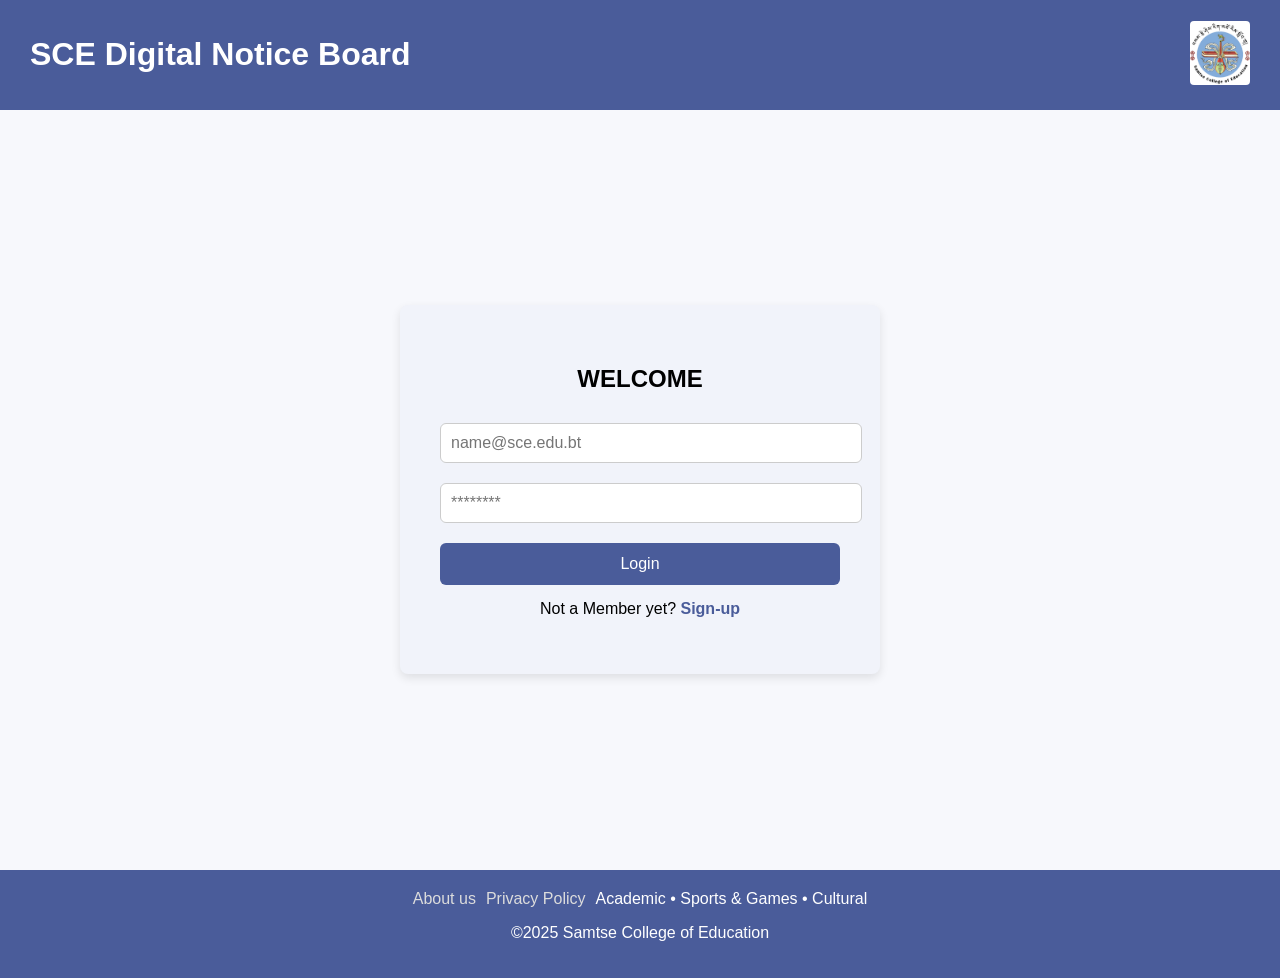
<file: index.html>
<!DOCTYPE html>
<html lang="en">

<head>
    <meta charset="UTF-8">
    <meta name="viewport" content="width=device-width, initial-scale=1.0">
    <title>SCE Digital Notice Board - Login</title>
    <link rel="icon" href="assets/logo.png" type="image/x-icon">
    <style>
        body {
            font-family: Arial, sans-serif;
            margin: 0;
            background: #f7f8fc;
        }

        .header {
            display: flex;
            justify-content: space-between;
            align-items: center;
            background: #4a5c9a;
            padding: 15px 30px;
            color: white;
        }

        .header-logo img {
            width: 60px;
            border-radius: 4px;
        }

        .login-container {
            display: flex;
            justify-content: center;
            align-items: center;
            min-height: 80vh;
            padding: 20px;
        }

        .login-card {
            background: #f1f3fa;
            padding: 40px;
            border-radius: 8px;
            width: 400px;
            box-shadow: 0 4px 10px rgba(0, 0, 0, 0.1);
        }

        .login-card h2 {
            text-align: center;
            margin-bottom: 30px;
        }

        .input-group {
            margin-bottom: 20px;
        }

        .input-group input {
            width: 100%;
            padding: 10px;
            font-size: 1rem;
            border: 1px solid #ccc;
            border-radius: 6px;
        }

        .btn-primary {
            width: 100%;
            padding: 12px;
            background: #4a5c9a;
            color: white;
            border: none;
            border-radius: 6px;
            font-size: 1rem;
            cursor: pointer;
        }

        .btn-primary:hover {
            background: #3a4c8a;
        }

        .signup-text {
            text-align: center;
            margin-top: 15px;
        }

        .signup-text a {
            color: #4a5c9a;
            font-weight: bold;
            text-decoration: none;
        }

        .signup-text a:hover {
            text-decoration: underline;
        }

        .footer {
            text-align: center;
            padding: 20px;
            background: #4a5c9a;
            color: white;
        }

        .footer-links {
            display: flex;
            justify-content: center;
            gap: 10px;
            margin-bottom: 10px;
            flex-wrap: wrap;
        }

        .footer-links a {
            color: #dcdcdc;
            text-decoration: none;
        }

        .footer-links a:hover {
            text-decoration: underline;
        }
    </style>
</head>

<body>
    <header class="header">
        <h1>SCE Digital Notice Board</h1>
        <div class="header-logo"><img src="assets/SCE-LOGO.jpg" alt="SCE Logo"></div>
    </header>

    <main class="login-container">
        <div class="login-card">
            <h2>WELCOME</h2>
            <form id="login-form">
                <div class="input-group">
                    <input type="email" id="email" placeholder="name@sce.edu.bt" required>
                </div>
                <div class="input-group">
                    <input type="password" id="password" placeholder="********" required>
                </div>
                <button type="submit" class="btn-primary">Login</button>
            </form>
            <p class="signup-text">Not a Member yet? <a href="signup.html">Sign-up</a></p>
        </div>
    </main>

    <footer class="footer">
        <div class="footer-links">
            <a href="about.html">About us</a>
            <a href="privacy.html">Privacy Policy</a>
            <span>Academic • Sports & Games • Cultural</span>
        </div>
        <p>©2025 Samtse College of Education</p>
    </footer>

    <script>
        const loginForm = document.getElementById('login-form');
        loginForm.addEventListener('submit', function (e) {
            e.preventDefault();
            const email = document.getElementById('email').value.trim();
            const password = document.getElementById('password').value;
            let users = JSON.parse(localStorage.getItem('sceUsers') || '[]');
            let user = users.find(u => u.email === email && u.password === password);
            if (user) {
                localStorage.setItem('currentUser', JSON.stringify(user));
                window.location.href = "select_role.html";
            } else {
                alert("Invalid credentials!");
            }
        });
    </script>
</body>

</html>
</file>
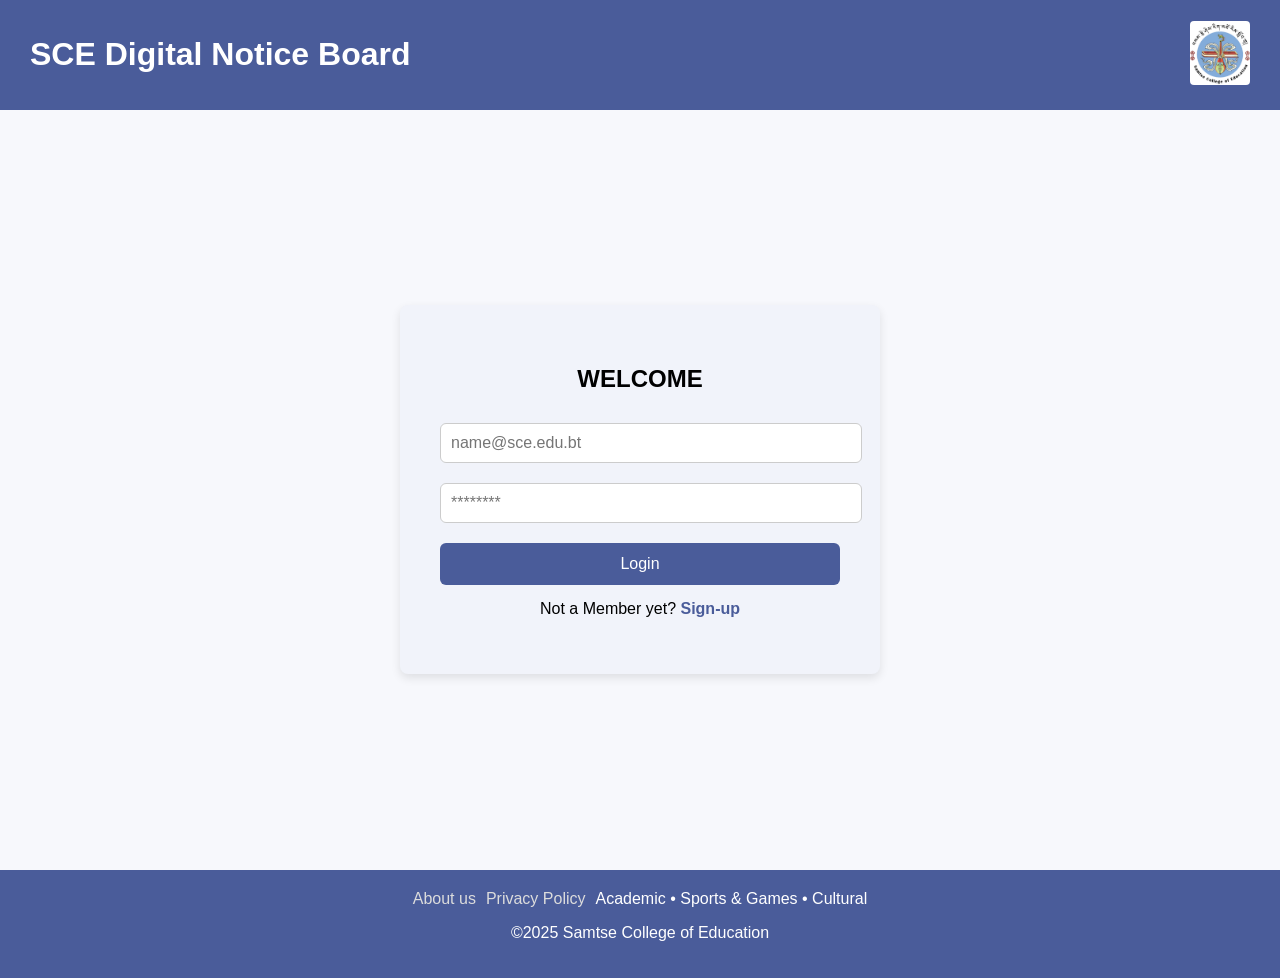
<file: admin.html>
<!DOCTYPE html>
<html lang="en">

<head>
    <meta charset="UTF-8">
    <meta name="viewport" content="width=device-width, initial-scale=1.0">
    <title>Admin Dashboard - SCE Digital Notice Board</title>
    <link rel="icon" href="assets/logo.png" type="image/x-icon">
    <style>
        body {
            font-family: Arial, sans-serif;
            margin: 0;
            background: #f7f8fc;
        }

        .header {
            display: flex;
            justify-content: space-between;
            align-items: center;
            background: #4a5c9a;
            padding: 15px 30px;
            color: white;
        }

        .header-logo img {
            width: 60px;
            border-radius: 4px;
        }

        .admin-container {
            padding: 30px;
        }

        h2 {
            margin-bottom: 20px;
            color: #333;
        }

        .btn {
            padding: 10px 20px;
            border: none;
            border-radius: 6px;
            cursor: pointer;
            margin-bottom: 20px;
        }

        .btn-primary {
            background: #4a5c9a;
            color: white;
        }

        .btn-primary:hover {
            background: #3a4c8a;
        }

        .btn-logout {
            background: #e74c3c;
            color: white;
            float: right;
        }

        .btn-logout:hover {
            background: #c0392b;
        }

        .form-group {
            margin-bottom: 15px;
        }

        .form-group input,
        .form-group select,
        .form-group textarea {
            width: 100%;
            padding: 10px;
            border-radius: 6px;
            border: 1px solid #ccc;
            box-sizing: border-box;
        }

        table {
            width: 100%;
            border-collapse: collapse;
            margin-top: 20px;
        }

        table,
        th,
        td {
            border: 1px solid #ccc;
        }

        th,
        td {
            padding: 10px;
            text-align: center;
        }

        th {
            background: #4a5c9a;
            color: white;
        }

        .footer {
            text-align: center;
            padding: 20px;
            background: #4a5c9a;
            color: white;
            margin-top: 40px;
        }

        .footer-links {
            display: flex;
            justify-content: center;
            gap: 10px;
            margin-bottom: 10px;
            flex-wrap: wrap;
        }

        .footer-links a {
            color: #dcdcdc;
            text-decoration: none;
        }

        .footer-links a:hover {
            text-decoration: underline;
        }

        #notification {
            position: fixed;
            top: 20px;
            right: 20px;
            background: #4a5c9a;
            color: white;
            padding: 15px 20px;
            border-radius: 6px;
            box-shadow: 0 2px 6px rgba(0, 0, 0, 0.2);
            display: none;
            z-index: 9999;
        }
    </style>
</head>

<body>
    <header class="header">
        <h1>Admin Dashboard</h1>
        <div>
            <button class="btn btn-logout" id="logoutBtn">Logout</button>
            <div class="header-logo"><img src="assets/SCE-LOGO.jpg" alt="SCE Logo"></div>
        </div>
    </header>

    <main class="admin-container">
        <h2>Add New Event</h2>
        <div class="event-form">
            <div class="form-group">
                <input type="text" id="event-title" placeholder="Event Title" required>
            </div>
            <div class="form-group">
                <input type="date" id="event-date" required>
            </div>
            <div class="form-group">
                <input type="time" id="event-time">
            </div>
            <div class="form-group">
                <input type="text" id="event-venue" placeholder="Venue" required>
            </div>
            <div class="form-group">
                <select id="event-type" required>
                    <option value="">Select Event Type</option>
                    <option value="Academic">Academic</option>
                    <option value="Sports & Games">Sports & Games</option>
                    <option value="Cultural">Cultural</option>
                </select>
            </div>
            <div class="form-group">
                <textarea id="event-description" rows="3" placeholder="Event Description" required></textarea>
            </div>
            <button class="btn btn-primary" id="addEventBtn">Add Event</button>
        </div>

        <h2>All Events</h2>
        <table id="eventsTable">
            <thead>
                <tr>
                    <th>Title</th>
                    <th>Date</th>
                    <th>Time</th>
                    <th>Venue</th>
                    <th>Type</th>
                    <th>Description</th>
                    <th>Action</th>
                </tr>
            </thead>
            <tbody></tbody>
        </table>
    </main>

    <div id="notification"></div>

    <footer class="footer">
        <div class="footer-links">
            <a href="about.html">About us</a>
            <a href="privacy.html">Privacy Policy</a>
            <span>Academic • Sports & Games • Cultural</span>
        </div>
        <p>©2025 Samtse College of Education</p>
    </footer>

    <script>
        const currentUser = JSON.parse(localStorage.getItem('currentUser'));
        if (!currentUser || currentUser.role !== 'admin') {
            alert("Access denied. Admins only.");
            window.location.href = "index.html";
        }

        const eventsTable = document.getElementById('eventsTable').querySelector('tbody');
        const EVENT_KEY = 'collegeEvents';

        function showNotification(message, duration = 3000) {
            const notif = document.getElementById('notification');
            notif.textContent = message;
            notif.style.display = 'block';
            setTimeout(() => { notif.style.display = 'none'; }, duration);
        }

        function loadEvents() {
            let events = JSON.parse(localStorage.getItem(EVENT_KEY) || '[]');
            eventsTable.innerHTML = '';
            events.forEach((event, index) => {
                const row = document.createElement('tr');
                row.innerHTML = `
                    <td>${event.title}</td>
                    <td>${event.date}</td>
                    <td>${event.time || '-'}</td>
                    <td>${event.venue}</td>
                    <td>${event.type}</td>
                    <td>${event.description}</td>
                    <td><button onclick="deleteEvent(${index})" class="btn" style="background:#e74c3c;color:white;border-radius:4px;">Delete</button></td>
                `;
                eventsTable.appendChild(row);
            });
        }

        function deleteEvent(index) {
            let events = JSON.parse(localStorage.getItem(EVENT_KEY) || '[]');
            events.splice(index, 1);
            localStorage.setItem(EVENT_KEY, JSON.stringify(events));
            loadEvents();
            showNotification("🗑️ Event deleted successfully!");
        }

        document.getElementById('addEventBtn').addEventListener('click', () => {
            const title = document.getElementById('event-title').value.trim();
            const date = document.getElementById('event-date').value;
            const time = document.getElementById('event-time').value;
            const venue = document.getElementById('event-venue').value.trim();
            const type = document.getElementById('event-type').value;
            const description = document.getElementById('event-description').value.trim();

            if (!title || !date || !venue || !type || !description) { showNotification("⚠️ Please fill all fields!"); return; }

            let events = JSON.parse(localStorage.getItem(EVENT_KEY) || '[]');
            const newEvent = { _id: Date.now(), title, date, time, venue, type, description };
            events.push(newEvent);
            localStorage.setItem(EVENT_KEY, JSON.stringify(events));

            document.getElementById('event-title').value = '';
            document.getElementById('event-date').value = '';
            document.getElementById('event-time').value = '';
            document.getElementById('event-venue').value = '';
            document.getElementById('event-type').value = '';
            document.getElementById('event-description').value = '';

            loadEvents();
            showNotification("✅ Event added successfully!");
        });

        document.getElementById('logoutBtn').addEventListener('click', () => {
            localStorage.removeItem('currentUser');
            window.location.href = 'select_role.html';
        });

        loadEvents();
    </script>
</body>

</html>
</file>
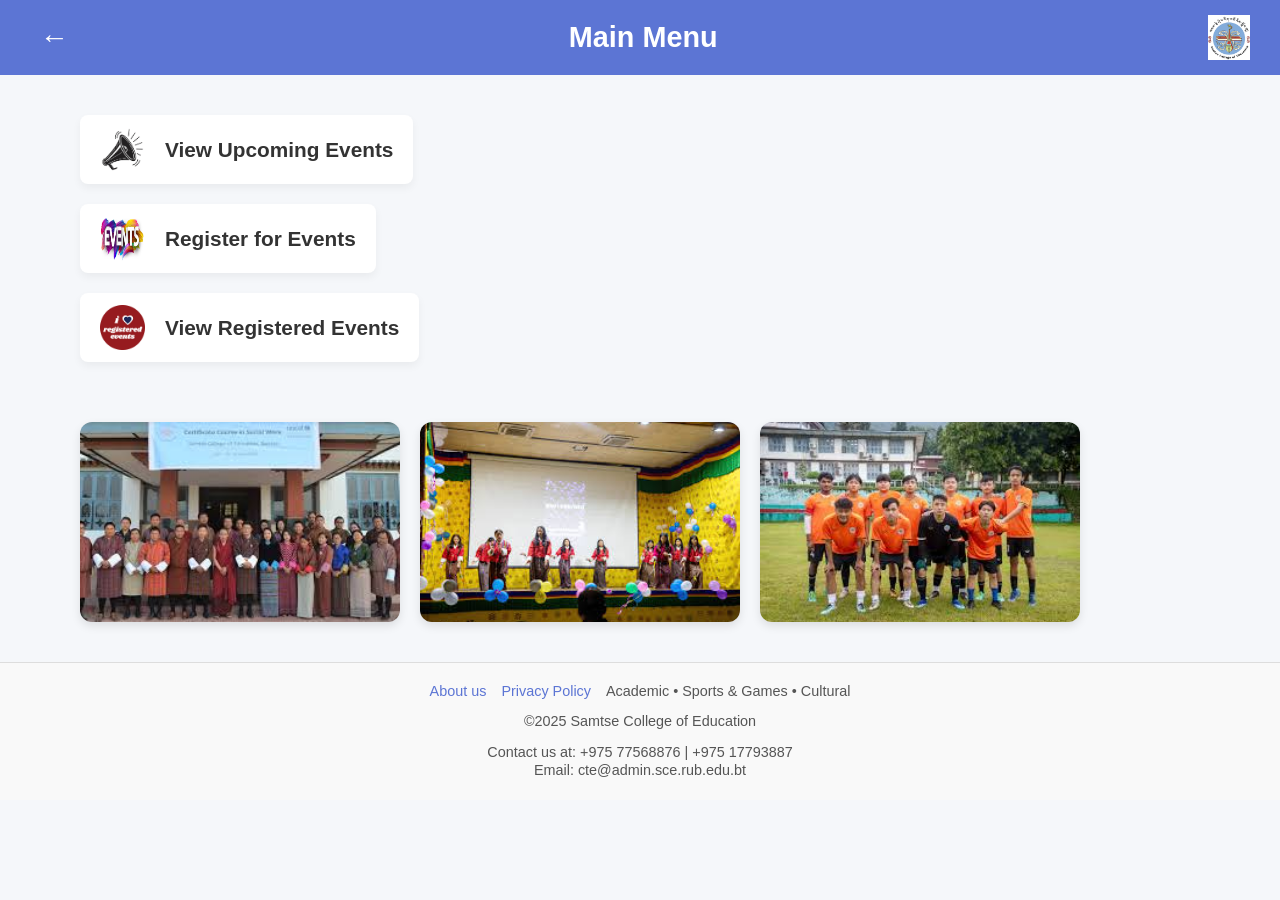
<file: main_menu.html>
<!DOCTYPE html>
<html lang="en">

<head>
  <meta charset="UTF-8">
  <meta name="viewport" content="width=device-width, initial-scale=1.0">
  <title>Main Menu - SCE</title>
  <link rel="icon" href="assets/logo.png" type="image/x-icon">

  <style>
    body {
      font-family: 'Poppins', sans-serif;
      background-color: #f5f7fa;
      margin: 0;
      padding: 0;
    }

    /* ===== HEADER ===== */
    header {
      background-color: #5c75d4;
      color: white;
      display: flex;
      align-items: center;
      justify-content: space-between;
      padding: 15px 30px;
    }

    header h1 {
      font-size: 1.8rem;
      margin: 0;
    }

    /* Back Arrow Styling */
    header a {
      color: white;
      text-decoration: none;
      font-size: 1.8rem;
      font-weight: bold;
      padding: 5px 10px;
      border-radius: 5px;
      transition: background-color 0.2s ease;
    }

    header a:hover {
      background-color: rgba(255, 255, 255, 0.2);
    }

    header img {
      height: 45px;
      width: auto;
    }

    /* ===== MAIN CONTENT ===== */
    .menu-container {
      display: flex;
      align-items: flex-start;
      justify-content: center;
      flex-direction: column;
      gap: 20px;
      padding: 40px 80px;
    }

    .menu-item {
      display: flex;
      align-items: center;
      gap: 20px;
      cursor: pointer;
      transition: transform 0.2s ease, background-color 0.2s ease;
      padding: 12px 20px;
      border-radius: 8px;
      background: #ffffff;
      box-shadow: 0 4px 8px rgba(0, 0, 0, 0.05);
    }

    .menu-item:hover {
      transform: translateX(8px);
      background-color: #e4e9f7;
    }

    .menu-item img.icon {
      width: 45px;
      height: 45px;
    }

    .menu-item span {
      font-size: 1.3rem;
      font-weight: 600;
      color: #333;
    }

    /* ===== IMAGES SECTION ===== */
    .menu-images {
      display: flex;
      justify-content: center;
      gap: 20px;
      flex-wrap: wrap;
      margin-top: 40px;
    }

    .menu-images img {
      width: 320px;
      height: 200px;
      border-radius: 12px;
      object-fit: cover;
      box-shadow: 0 4px 10px rgba(0, 0, 0, 0.1);
      transition: transform 0.2s ease;
    }

    .menu-images img:hover {
      transform: scale(1.03);
    }

    /* ===== FOOTER ===== */
    footer {
      text-align: center;
      padding: 20px;
      font-size: 0.9rem;
      color: #555;
      border-top: 1px solid #ddd;
      background-color: #f9f9f9;
    }

    .footer-links {
      display: flex;
      justify-content: center;
      gap: 15px;
      flex-wrap: wrap;
      margin-bottom: 8px;
    }

    .footer-links a {
      color: #5c75d4;
      text-decoration: none;
    }

    .footer-links a:hover {
      text-decoration: underline;
    }

    .contact-info p {
      margin: 2px 0;
    }

    @media (max-width: 768px) {
      .menu-container {
        padding: 20px;
      }

      .menu-item span {
        font-size: 1.1rem;
      }

      .menu-images img {
        width: 100%;
        height: auto;
      }
    }
  </style>
</head>

<body>
  <header>
    <a href="select_role.html">&larr;</a>
    <h1>Main Menu</h1>
    <img src="assets/SCE-LOGO.jpg" alt="SCE Logo">
  </header>

  <main class="menu-container">
    <div class="menu-item" onclick="window.location.href='upcoming_events.html'">
      <img src="assets/megaphone.png" alt="Upcoming Events" class="icon">
      <span>View Upcoming Events</span>
    </div>

    <div class="menu-item" onclick="window.location.href='register_events.html'">
      <img src="assets/events.jpg" alt="Register for Events" class="icon">
      <span>Register for Events</span>
    </div>

    <div class="menu-item" onclick="window.location.href='registered_events.html'">
      <img src="assets/registered.png" alt="Registered Events" class="icon">
      <span>View Registered Events</span>
    </div>

    <div class="menu-images">
      <img src="assets/academic.jpeg" alt="Academic Event">
      <img src="assets/culture.jpeg" alt="Cultural Event">
      <img src="assets/sports.jpeg" alt="Sports Event">
    </div>
  </main>

  <footer>
    <div class="footer-links">
      <a href="about.html">About us</a>
      <a href="privacy.html">Privacy Policy</a>
      <span>Academic • Sports & Games • Cultural</span>
    </div>
    <p>©2025 Samtse College of Education</p>
    <div class="contact-info">
      <p>Contact us at: +975 77568876 | +975 17793887</p>
      <p>Email: cte@admin.sce.rub.edu.bt</p>
    </div>
  </footer>

  <script src="js/script.js"></script>
</body>

</html>
</file>
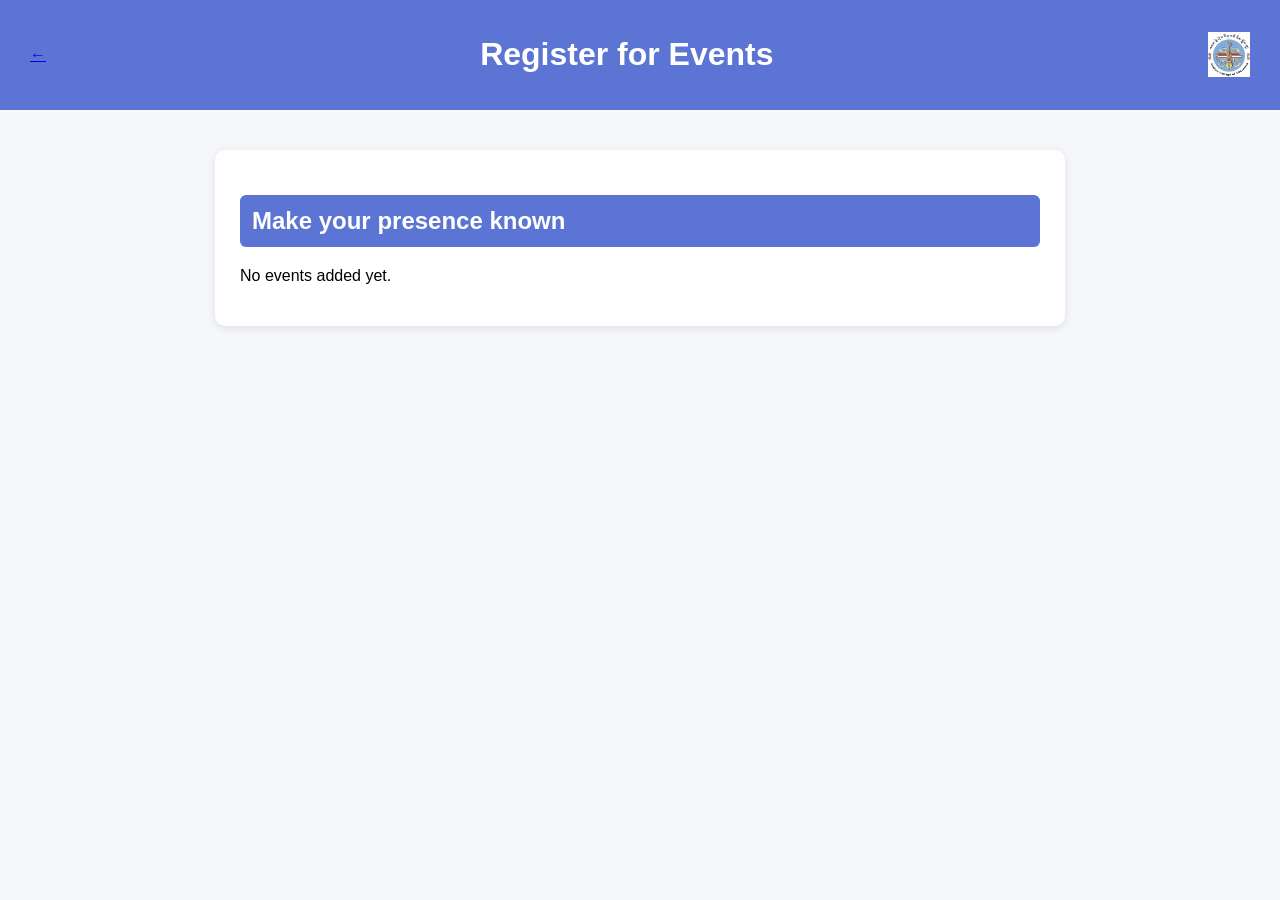
<file: register_events.html>
<!DOCTYPE html>
<html lang="en">

<head>
  <meta charset="UTF-8">
  <meta name="viewport" content="width=device-width, initial-scale=1.0">
  <title>Register for Events - SCE</title>
  <link rel="icon" href="assets/logo.png" type="image/x-icon">
  <style>
    body {
      font-family: 'Poppins', sans-serif;
      background: #f5f7fa;
      margin: 0;
    }

    header {
      background: #5c75d4;
      color: white;
      display: flex;
      align-items: center;
      justify-content: space-between;
      padding: 15px 30px;
    }

    main {
      max-width: 800px;
      margin: 40px auto;
      background: white;
      border-radius: 10px;
      padding: 25px;
      box-shadow: 0 2px 8px rgba(0, 0, 0, 0.1);
    }

    h2 {
      background: #5c75d4;
      color: white;
      padding: 12px;
      border-radius: 6px;
      margin-bottom: 20px;
    }

    .event-card {
      padding: 15px;
      border-bottom: 1px solid #eee;
      display: flex;
      justify-content: space-between;
      align-items: center;
      flex-wrap: wrap;
    }

    .event-card:last-child {
      border-bottom: none;
    }

    button {
      background: #5c75d4;
      color: white;
      padding: 8px 15px;
      border: none;
      border-radius: 5px;
      cursor: pointer;
    }

    .event-info h3 {
      margin: 0 0 5px 0;
      font-size: 1.1rem;
    }

    .event-info p {
      margin: 0;
      font-size: 0.95rem;
      color: #555;
    }
  </style>
</head>

<body>
  <header>
    <a href="main_menu.html">&larr;</a>
    <h1>Register for Events</h1>
    <img src="assets/SCE-LOGO.jpg" height="45">
  </header>

  <main>
    <h2>Make your presence known</h2>
    <div id="eventsList"></div>
  </main>

  <script>
    const STORAGE_KEY = 'collegeEvents';
    const listDiv = document.getElementById('eventsList');

    function assignIDs(events) { events.forEach((e, i) => { if (!e._id) e._id = Date.now() + i; }); return events; }
    function getEvents() { let events = JSON.parse(localStorage.getItem(STORAGE_KEY) || '[]'); events = assignIDs(events); localStorage.setItem(STORAGE_KEY, JSON.stringify(events)); return events; }

    function renderEvents() {
      const events = getEvents();
      listDiv.innerHTML = '';
      if (events.length === 0) { listDiv.innerHTML = '<p>No events added yet.</p>'; return; }
      events.sort((a, b) => new Date(a.date) - new Date(b.date));
      events.forEach(event => {
        const div = document.createElement('div');
        div.className = 'event-card';
        div.innerHTML = `
        <div class="event-info">
          <h3>${event.title} (${event.type})</h3>
          <p>📅 ${event.date} ${event.time ? 'at ' + event.time : ''} | 📍 ${event.venue}</p>
          <p>${event.description || ''}</p>
        </div>
        <button onclick="registerEvent(${event._id})">Register</button>
        `;
        listDiv.appendChild(div);
      });
    }

    window.registerEvent = function (id) { localStorage.setItem('selectedEventId', id); window.location.href = 'registration_form.html'; }

    renderEvents();
  </script>
</body>

</html>
</file>
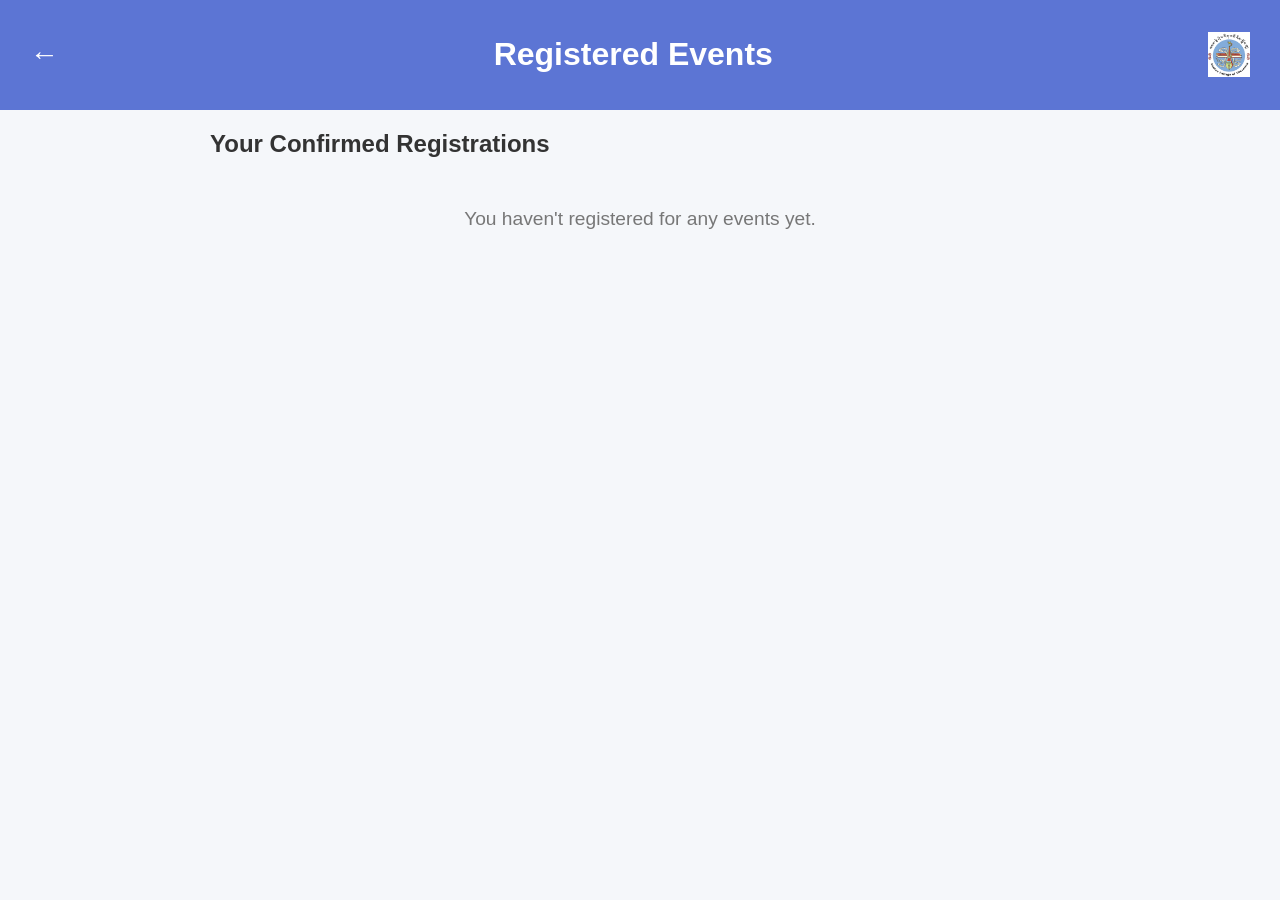
<file: registered_events.html>
<!DOCTYPE html>
<html lang="en">

<head>
  <meta charset="UTF-8">
  <meta name="viewport" content="width=device-width, initial-scale=1.0">
  <title>Registered Events - SCE</title>
  <link rel="icon" href="assets/logo.png" type="image/x-icon">
  <style>
    body {
      font-family: 'Poppins', sans-serif;
      background-color: #f5f7fa;
      margin: 0;
    }

    header {
      background-color: #5c75d4;
      color: white;
      padding: 15px 30px;
      display: flex;
      justify-content: space-between;
      align-items: center;
    }

    header a {
      color: white;
      font-size: 1.8rem;
      font-weight: bold;
      text-decoration: none;
    }

    main {
      max-width: 900px;
      margin: 20px auto;
    }

    h2 {
      padding-left: 20px;
      color: #333;
    }

    .event-card {
      background: white;
      margin: 15px 20px;
      padding: 20px;
      border-radius: 10px;
      border-left: 5px solid #ffb907;
      box-shadow: 0 2px 5px rgba(0, 0, 0, 0.1);
      position: relative;
    }

    .event-card h3 {
      margin-top: 0;
    }

    .event-card p {
      margin: 5px 0;
      color: #555;
    }

    .btn-cancel {
      position: absolute;
      right: 15px;
      top: 15px;
      background-color: #dc3545;
      color: white;
      border: none;
      padding: 6px 12px;
      border-radius: 5px;
      cursor: pointer;
    }

    .btn-cancel:hover {
      background-color: #b52b2b;
    }

    .no-events {
      text-align: center;
      margin-top: 50px;
      color: #777;
      font-size: 1.2rem;
    }
  </style>
</head>

<body>

  <header>
    <a href="main_menu.html">&larr;</a>
    <h1>Registered Events</h1>
    <img src="assets/SCE-LOGO.jpg" height="45">
  </header>

  <main>
    <h2>Your Confirmed Registrations</h2>
    <div id="registeredContainer"></div>
  </main>

  <script>
    const REG_KEY = 'registeredEvents';
    const container = document.getElementById("registeredContainer");

    function render() {
      const list = JSON.parse(localStorage.getItem(REG_KEY) || '[]');
      container.innerHTML = '';
      if (list.length === 0) { container.innerHTML = '<p class="no-events">You haven\'t registered for any events yet.</p>'; return; }

      list.forEach(r => {
        const div = document.createElement('div');
        div.className = 'event-card';
        const regDate = new Date(r.registrationDate).toLocaleString();
        div.innerHTML = `
        <h3>${r.eventTitle} (${r.eventType || 'N/A'})</h3>
        <p><strong>Date:</strong> ${r.eventDate}</p>
        <p><strong>Venue:</strong> ${r.eventVenue}</p>
        <p><strong>Student Name:</strong> ${r.name}</p>
        <p><strong>Student ID:</strong> ${r.id}</p>
        <p><strong>Course:</strong> ${r.course}</p>
        <p><strong>Registered On:</strong> ${regDate}</p>
        <button class="btn-cancel" onclick="cancelReg(${r.eventId}, '${r.id}')">Cancel</button>
        `;
        container.appendChild(div);
      });
    }

    window.cancelReg = function (eventId, studentId) {
      let list = JSON.parse(localStorage.getItem(REG_KEY) || '[]');
      list = list.filter(r => !(r.eventId == eventId && r.id == studentId));
      localStorage.setItem(REG_KEY, JSON.stringify(list));
      render();
    }

    render();
  </script>

</body>

</html>
</file>
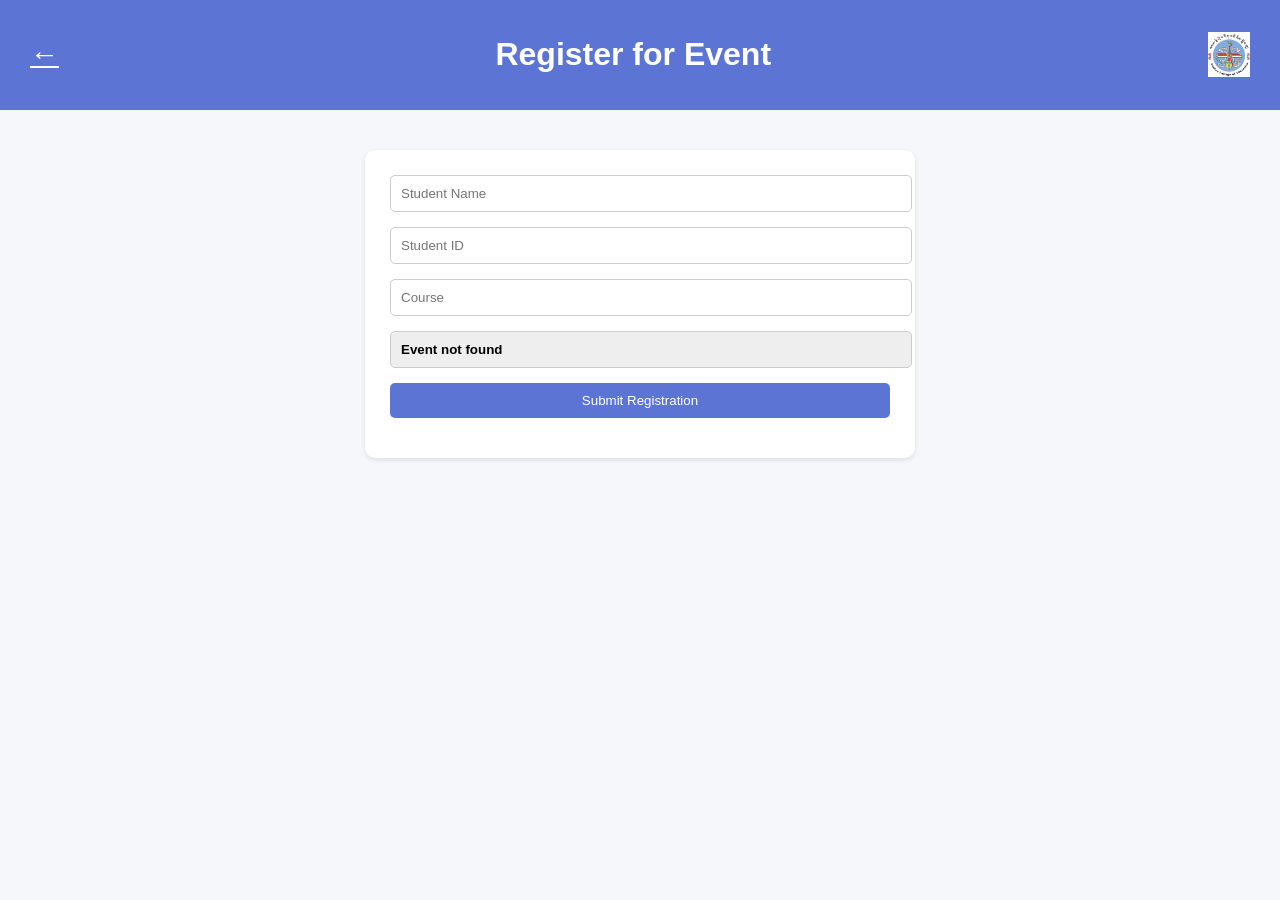
<file: registration_form.html>
<!DOCTYPE html>
<html lang="en">

<head>
  <meta charset="UTF-8">
  <meta name="viewport" content="width=device-width, initial-scale=1.0">
  <title>Event Registration Form - SCE</title>
  <link rel="icon" href="assets/logo.png" type="image/x-icon">
  <style>
    body {
      font-family: 'Poppins', sans-serif;
      background-color: #f5f7fa;
      margin: 0;
    }

    header {
      background-color: #5c75d4;
      color: white;
      padding: 15px 30px;
      display: flex;
      justify-content: space-between;
      align-items: center;
    }

    form {
      max-width: 500px;
      margin: 40px auto;
      background: white;
      padding: 25px;
      border-radius: 10px;
      box-shadow: 0 2px 5px rgba(0, 0, 0, 0.1);
    }

    input,
    button {
      width: 100%;
      padding: 10px;
      margin-bottom: 15px;
      border-radius: 5px;
      border: 1px solid #ccc;
    }

    #eventName {
      background-color: #eee;
      font-weight: bold;
    }

    button {
      background-color: #5c75d4;
      color: white;
      border: none;
      cursor: pointer;
    }
  </style>
</head>

<body>

  <header>
    <a href="register_events.html" style="color:white;font-weight:bold;font-size:1.8rem;">&larr;</a>
    <h1>Register for Event</h1>
    <img src="assets/SCE-LOGO.jpg" height="45">
  </header>

  <form id="registrationForm">
    <input type="text" id="studentName" placeholder="Student Name" required>
    <input type="text" id="studentId" placeholder="Student ID" required>
    <input type="text" id="course" placeholder="Course" required>
    <input type="text" id="eventName" readonly required>
    <button type="submit">Submit Registration</button>
  </form>

  <script>
    const EVENT_KEY = 'collegeEvents';
    const REG_KEY = 'registeredEvents';
    const selectedID = parseInt(localStorage.getItem('selectedEventId'));
    const events = JSON.parse(localStorage.getItem(EVENT_KEY) || '[]');
    const selectedEvent = events.find(e => e._id === selectedID);

    if (!selectedEvent) { alert("Error: Event not found. Return to events page."); document.getElementById("eventName").value = "Event not found"; }
    else { document.getElementById("eventName").value = `${selectedEvent.title} (${selectedEvent.type})`; }

    document.getElementById("registrationForm").addEventListener("submit", e => {
      e.preventDefault();
      if (!selectedEvent) { alert("Cannot register."); return; }
      const registration = {
        name: document.getElementById("studentName").value,
        id: document.getElementById("studentId").value,
        course: document.getElementById("course").value,
        eventId: selectedID,
        eventTitle: selectedEvent.title,
        eventType: selectedEvent.type,
        eventDate: selectedEvent.date,
        eventVenue: selectedEvent.venue,
        registrationDate: new Date().toISOString()
      };
      const existing = JSON.parse(localStorage.getItem(REG_KEY) || '[]');
      existing.push(registration);
      localStorage.setItem(REG_KEY, JSON.stringify(existing));
      alert("Registration successful!");
      window.location.href = 'registered_events.html';
    });
  </script>

</body>

</html>
</file>
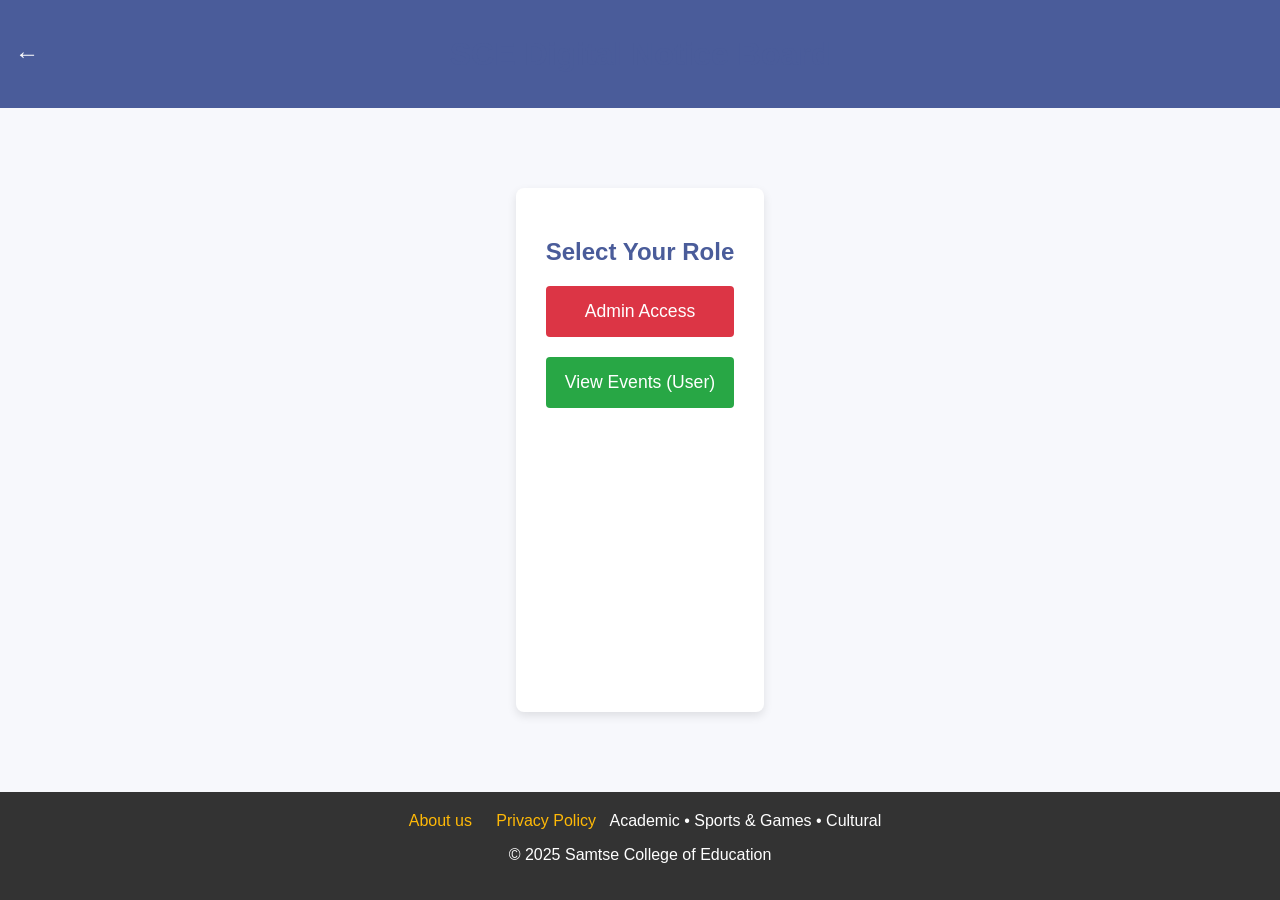
<file: select_role.html>
<!DOCTYPE html>
<html lang="en">

<head>
    <meta charset="UTF-8">
    <meta name="viewport" content="width=device-width, initial-scale=1.0">
    <title>Select Role - SCE Events</title>
    <link rel="icon" href="assets/logo.png" type="image/x-icon">
    <style>
        body {
            font-family: sans-serif;
            margin: 0;
            background-color: #f7f8fc;
            display: flex;
            flex-direction: column;
            min-height: 100vh;
        }

        .header {
            background-color: #4a5c9a;
            color: white;
            padding: 15px 30px;
            text-align: center;
            position: relative;
        }

        .back-arrow {
            position: absolute;
            left: 15px;
            top: 50%;
            transform: translateY(-50%);
            font-size: 1.5rem;
            color: white;
            text-decoration: none;
        }

        .role-container {
            max-width: 400px;
            margin: 80px auto;
            padding: 30px;
            background: white;
            border-radius: 8px;
            box-shadow: 0 4px 10px rgba(0, 0, 0, 0.1);
            text-align: center;
            flex-grow: 1;
        }

        h1,
        h2 {
            color: #4a5c9a;
            margin-bottom: 20px;
        }

        .role-button {
            display: block;
            width: 100%;
            padding: 15px;
            margin-bottom: 20px;
            border: none;
            border-radius: 4px;
            font-size: 1.1rem;
            cursor: pointer;
            transition: background-color 0.3s;
        }

        .role-button:hover {
            opacity: 0.9;
        }

        #admin-btn {
            background-color: #dc3545;
            color: white;
        }

        #user-btn {
            background-color: #28a745;
            color: white;
        }

        #code-prompt {
            margin-top: 20px;
            display: none;
        }

        #code-prompt input {
            width: 100%;
            padding: 10px;
            margin: 10px 0;
            border: 1px solid #ccc;
            box-sizing: border-box;
            text-align: center;
        }

        #code-prompt button {
            background-color: #4a5c9a;
            color: white;
            padding: 10px 15px;
            border: none;
            cursor: pointer;
        }

        .footer {
            text-align: center;
            padding: 20px;
            background-color: #333;
            color: white;
        }

        .footer a {
            color: #ffb907;
            text-decoration: none;
            margin: 0 10px;
        }
    </style>
</head>

<body>
    <header class="header">
        <a href="index.html" class="back-arrow">&larr;</a>
        <h1>SCE Digital Notice Board</h1>
    </header>

    <main class="role-container">
        <h2>Select Your Role</h2>

        <button id="admin-btn" class="role-button">Admin Access</button>
        <button id="user-btn" class="role-button">View Events (User)</button>

        <div id="code-prompt">
            <p>**Enter your secret code to access the Admin Panel:**</p>
            <input type="password" id="secret-code" placeholder="Secret Code" required>
            <button id="submitCodeBtn">Submit</button>
        </div>
    </main>

    <footer class="footer">
        <div class="footer-links">
            <a href="about.html">About us</a>
            <a href="privacy.html">Privacy Policy</a>
            <span>Academic • Sports & Games • Cultural</span>
        </div>
        <p>© 2025 Samtse College of Education</p>
    </footer>

    <script>
        const ADMIN_CODE = "SCE2025admin";

        const adminBtn = document.getElementById('admin-btn');
        const userBtn = document.getElementById('user-btn');
        const codePrompt = document.getElementById('code-prompt');
        const submitCodeBtn = document.getElementById('submitCodeBtn');

        // Admin button shows the code prompt
        adminBtn.addEventListener('click', () => {
            codePrompt.style.display = 'block';
            document.getElementById('secret-code').focus();
        });

        // User button redirects to events page and sets user role
        userBtn.addEventListener('click', () => {
            const user = { username: 'guest', role: 'user' };
            localStorage.setItem('currentUser', JSON.stringify(user));
            window.location.href = 'main_menu.html';
        });

        // Check admin secret code
        function checkAdminCode() {
            const enteredCode = document.getElementById('secret-code').value.trim();
            if (enteredCode === ADMIN_CODE) {
                // Save admin info in localStorage
                const adminUser = { username: 'admin', role: 'admin' };
                localStorage.setItem('currentUser', JSON.stringify(adminUser));

                // Redirect to admin dashboard
                window.location.href = 'admin.html';
            } else {
                alert("Incorrect secret code. Access denied.");
                document.getElementById('secret-code').value = '';
                document.getElementById('secret-code').focus();
            }
        }

        submitCodeBtn.addEventListener('click', checkAdminCode);

        // Allow Enter key to submit
        document.getElementById('secret-code').addEventListener('keypress', function (e) {
            if (e.key === 'Enter') checkAdminCode();
        });
    </script>
</body>

</html>
</file>
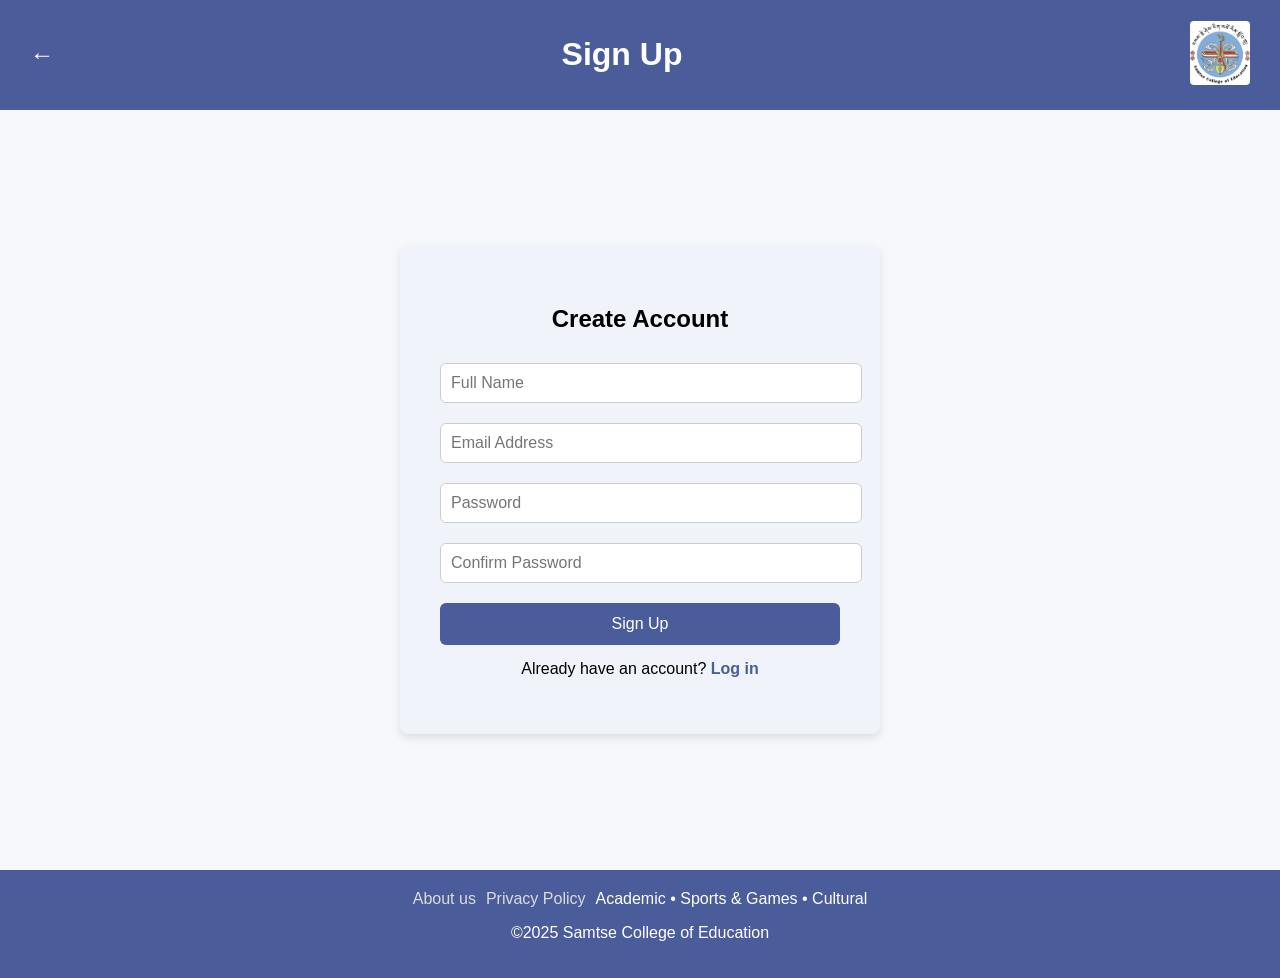
<file: signup.html>
<!DOCTYPE html>
<html lang="en">

<head>
    <meta charset="UTF-8">
    <meta name="viewport" content="width=device-width, initial-scale=1.0">
    <title>SCE Digital Notice Board - Sign Up</title>
    <link rel="icon" href="assets/logo.png" type="image/x-icon">
    <style>
        body {
            font-family: Arial, sans-serif;
            margin: 0;
            background-color: #f7f8fc;
        }

        .header {
            display: flex;
            justify-content: space-between;
            align-items: center;
            background-color: #4a5c9a;
            padding: 15px 30px;
            color: white;
        }

        .header-logo img {
            width: 60px;
            border-radius: 4px;
        }

        .signup-container {
            display: flex;
            justify-content: center;
            align-items: center;
            min-height: 80vh;
            padding: 20px;
        }

        .signup-form-card {
            background: #f1f3fa;
            padding: 40px;
            border-radius: 8px;
            width: 400px;
            box-shadow: 0 4px 10px rgba(0, 0, 0, 0.1);
        }

        .signup-form-card h2 {
            text-align: center;
            margin-bottom: 30px;
        }

        .input-group {
            margin-bottom: 20px;
        }

        .input-group input {
            width: 100%;
            padding: 10px;
            font-size: 1rem;
            border: 1px solid #ccc;
            border-radius: 6px;
        }

        .btn-signup-dark {
            width: 100%;
            padding: 12px;
            background: #4a5c9a;
            color: white;
            border: none;
            border-radius: 6px;
            font-size: 1rem;
            cursor: pointer;
        }

        .btn-signup-dark:hover {
            background: #3a4c8a;
        }

        .login-link-text {
            text-align: center;
            margin-top: 15px;
        }

        .login-link-text a {
            color: #4a5c9a;
            font-weight: bold;
            text-decoration: none;
        }

        .login-link-text a:hover {
            text-decoration: underline;
        }

        .footer {
            text-align: center;
            padding: 20px;
            background: #4a5c9a;
            color: white;
        }

        .footer-links {
            display: flex;
            justify-content: center;
            gap: 10px;
            margin-bottom: 10px;
            flex-wrap: wrap;
        }

        .footer-links a {
            color: #dcdcdc;
            text-decoration: none;
        }

        .footer-links a:hover {
            text-decoration: underline;
        }
    </style>
</head>

<body>
    <header class="header">
        <a href="index.html" style="color:white; text-decoration:none; font-size:1.5rem;">&larr;</a>
        <h1>Sign Up</h1>
        <div class="header-logo"><img src="assets/SCE-LOGO.jpg" alt="SCE Logo"></div>
    </header>

    <main class="signup-container">
        <div class="signup-form-card">
            <h2>Create Account</h2>
            <form id="signup-form">
                <div class="input-group">
                    <input type="text" id="full-name" placeholder="Full Name" required>
                </div>
                <div class="input-group">
                    <input type="email" id="email" placeholder="Email Address" required>
                </div>
                <div class="input-group">
                    <input type="password" id="password" placeholder="Password" required>
                </div>
                <div class="input-group">
                    <input type="password" id="confirm-password" placeholder="Confirm Password" required>
                </div>
                <button type="submit" class="btn-signup-dark">Sign Up</button>
            </form>
            <p class="login-link-text">Already have an account? <a href="index.html">Log in</a></p>
        </div>
    </main>

    <footer class="footer">
        <div class="footer-links">
            <a href="about.html">About us</a>
            <a href="privacy.html">Privacy Policy</a>
            <span>Academic • Sports & Games • Cultural</span>
        </div>
        <p>©2025 Samtse College of Education</p>
    </footer>

    <script>
        const signupForm = document.getElementById('signup-form');
        signupForm.addEventListener('submit', function (e) {
            e.preventDefault();
            const name = document.getElementById('full-name').value.trim();
            const email = document.getElementById('email').value.trim();
            const password = document.getElementById('password').value;
            const confirm = document.getElementById('confirm-password').value;

            if (password !== confirm) {
                alert("Passwords do not match!");
                return;
            }

            let users = JSON.parse(localStorage.getItem('sceUsers') || '[]');

            if (users.find(u => u.email === email)) {
                alert("Email already exists!");
                return;
            }

            users.push({ name, email, password, role: '' });
            localStorage.setItem('sceUsers', JSON.stringify(users));
            alert("Account created successfully! Please login.");
            window.location.href = "index.html";
        });
    </script>
</body>

</html>
</file>
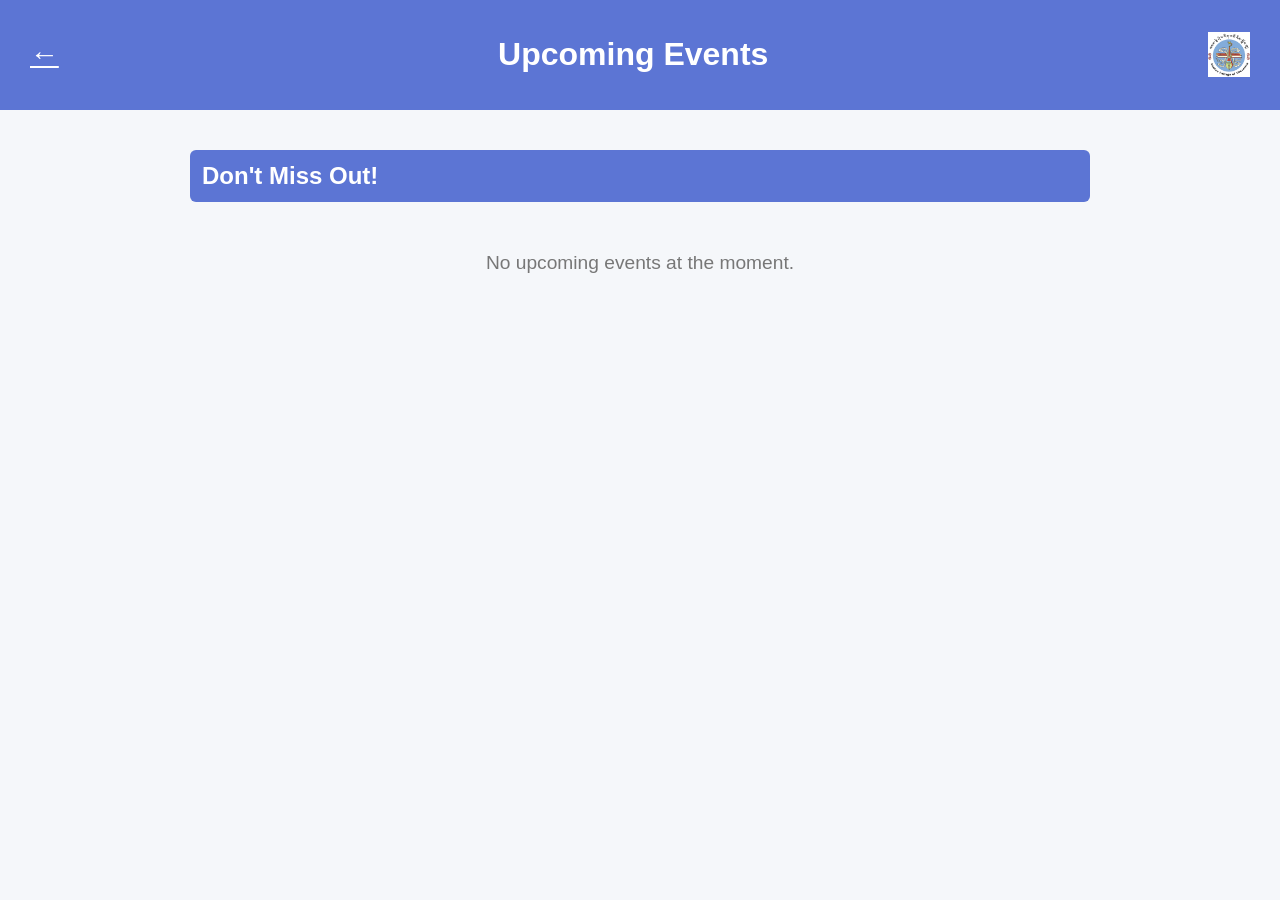
<file: upcoming_events.html>
<!DOCTYPE html>
<html lang="en">

<head>
  <meta charset="UTF-8">
  <meta name="viewport" content="width=device-width, initial-scale=1.0">
  <title>Upcoming Events - SCE</title>
  <link rel="icon" href="assets/logo.png" type="image/x-icon">
  <style>
    body {
      font-family: 'Poppins', sans-serif;
      background: #f5f7fa;
      margin: 0;
    }

    header {
      background: #5c75d4;
      color: white;
      display: flex;
      align-items: center;
      justify-content: space-between;
      padding: 15px 30px;
    }

    main {
      max-width: 900px;
      margin: 40px auto;
    }

    h2 {
      background: #5c75d4;
      color: white;
      padding: 12px;
      border-radius: 6px;
      margin-bottom: 20px;
    }

    .event-card {
      background: white;
      margin: 15px 0;
      padding: 20px;
      border-radius: 10px;
      border-left: 5px solid #5c75d4;
      box-shadow: 0 2px 5px rgba(0, 0, 0, 0.1);
    }

    .event-card h3 {
      margin: 0 0 5px 0;
    }

    .event-card p {
      margin: 5px 0;
      color: #555;
    }

    .no-events {
      text-align: center;
      margin-top: 50px;
      color: #777;
      font-size: 1.2rem;
    }
  </style>
</head>

<body>

  <header>
    <a href="main_menu.html" style="color:white;font-weight:bold;font-size:1.8rem;">&larr;</a>
    <h1>Upcoming Events</h1>
    <img src="assets/SCE-LOGO.jpg" height="45">
  </header>

  <main>
    <h2>Don't Miss Out!</h2>
    <div id="eventsContainer"></div>
  </main>

  <script>
    const EVENT_KEY = 'collegeEvents';
    const container = document.getElementById('eventsContainer');

    function loadEvents() {
      let events = JSON.parse(localStorage.getItem(EVENT_KEY) || '[]');
      if (events.length === 0) { container.innerHTML = '<p class="no-events">No upcoming events at the moment.</p>'; return; }

      // Sort by date ascending
      events.sort((a, b) => new Date(a.date) - new Date(b.date));

      container.innerHTML = '';
      events.forEach(event => {
        const div = document.createElement('div');
        div.className = 'event-card';
        div.innerHTML = `
            <h3>${event.title} (${event.type})</h3>
            <p>📅 ${event.date} ${event.time ? 'at ' + event.time : ''}</p>
            <p>📍 ${event.venue}</p>
            <p>${event.description || ''}</p>
        `;
        container.appendChild(div);
      });
    }

    loadEvents();
  </script>

</body>

</html>
</file>
